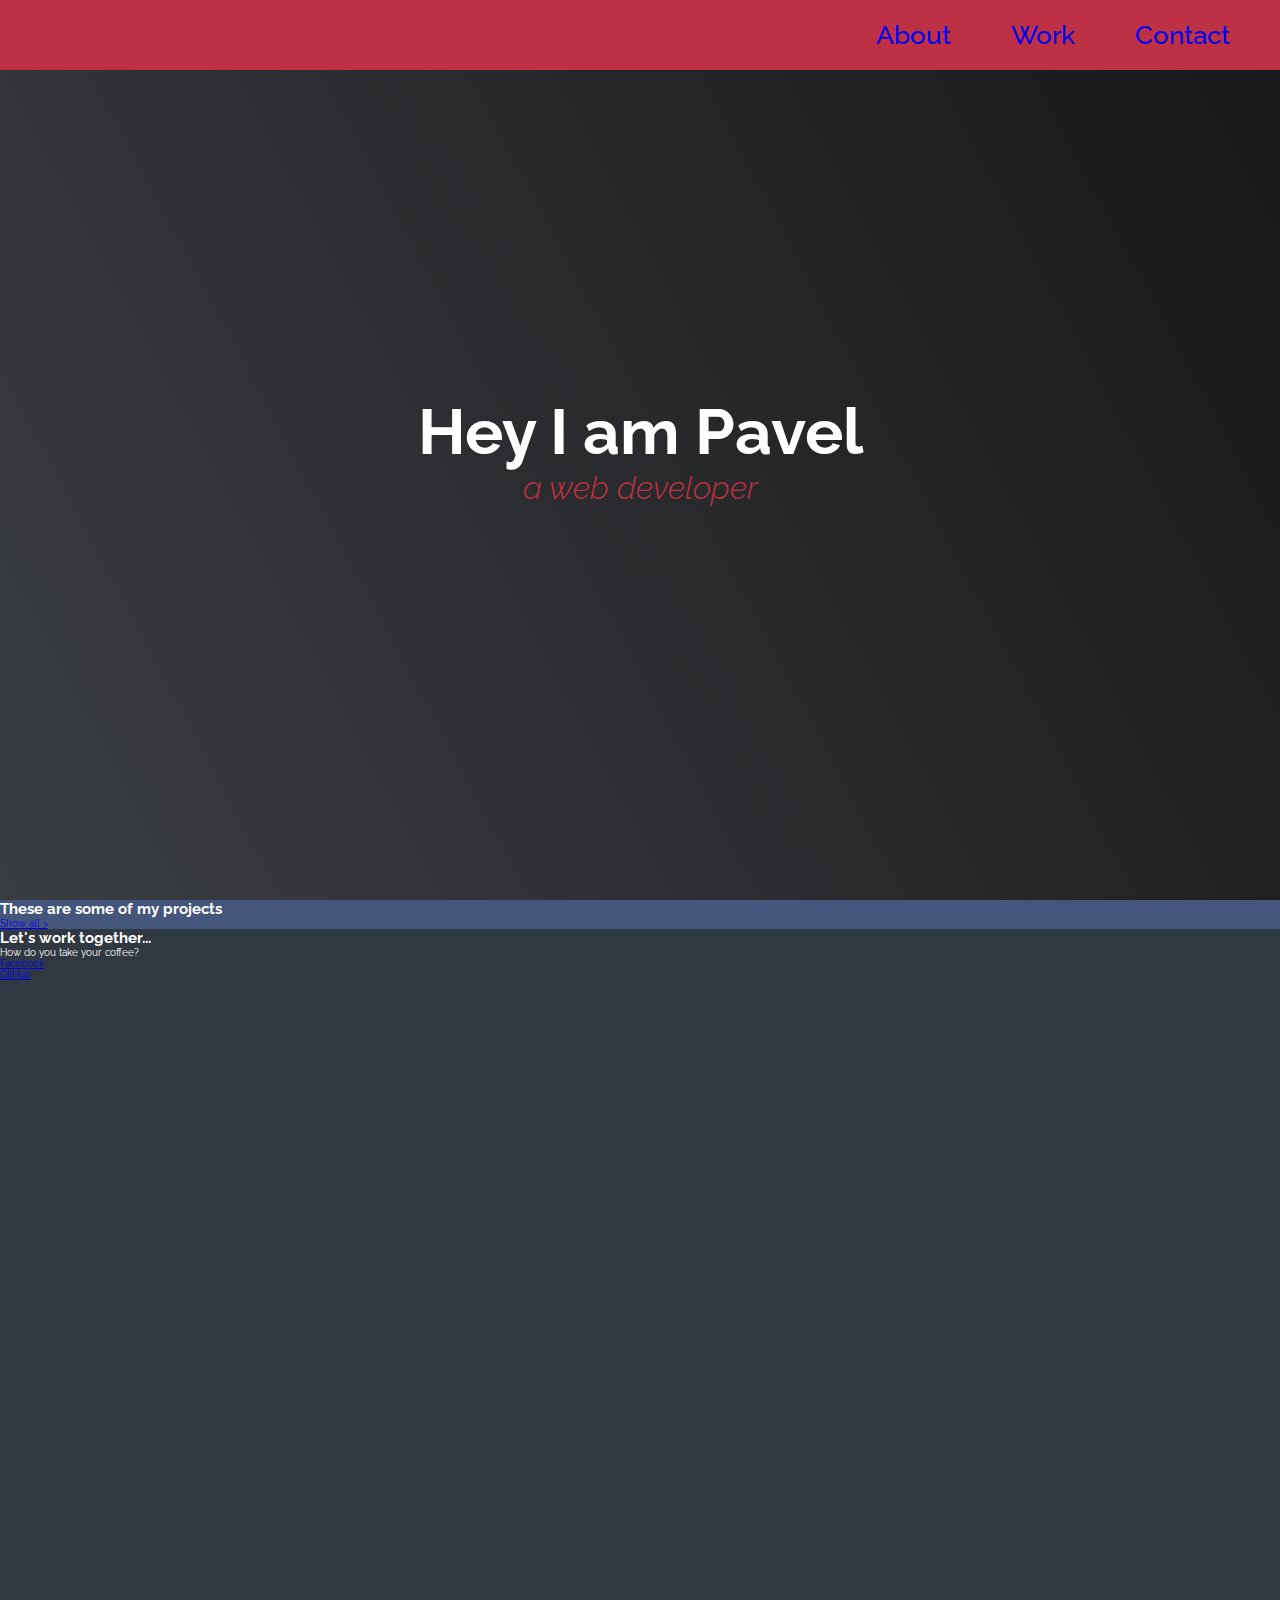
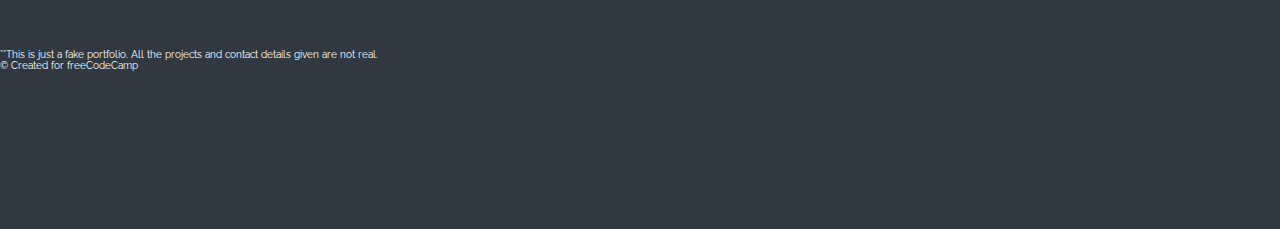
<file: Build a Personal Portfolio Webpage/index.html>
<!DOCTYPE html>
<html lang="en">
<head>
    <meta charset="UTF-8">
    <meta name="viewport" content="width=device-width, initial-scale=1">
    <title>Build a Personal Portfolio Webpage</title>
    <link href="style.css" rel="stylesheet" type="text/css">
    <link rel="preconnect" href="https://fonts.googleapis.com">
    <link rel="preconnect" href="https://fonts.gstatic.com" crossorigin>
    <link href="https://fonts.googleapis.com/css2?family=Raleway:ital,wght@0,100;0,300;0,400;0,500;0,600;0,700;0,800;0,900;1,100;1,200;1,300;1,400;1,500;1,600;1,700;1,800;1,900&display=swap"
          rel="stylesheet">
</head>
<body>
<div>
    <nav id="navbar">
        <div class="nav-links">
            <a href="#welcome-section">About</a>
            <a href="#">Work</a>
            <a href="#">Contact</a>
        </div>
    </nav>
    <section id="welcome-section">
         <h1>Hey I am Pavel</h1>
         <p>a web developer</p>
    </section>
    <section id="projects">
        <h2>These are some of my projects</h2>
        <div class="project">
            <div class="project-tile"></div>
            <div class="project-tile"></div>
            <div class="project-tile"></div>
            <div class="project-tile"></div>
            <div class="project-tile"></div>
            <div class="project-tile"></div>
        </div>
        <a href="https://codepen.io/your-work/">Show all ></a>
    </section>
    <section id="contacts">
        <h2>Let's work together...</h2>
        <p>How do you take your coffee?</p>
        <div class="contact-links">
            <div class="contact-link">
                <a href="#">Facebook</a>
            </div>
            <div class="contact-link">
                <a href="#">GitHub</a>
            </div>
        </div>
    </section>
    <footer id="footer">
        <div>
            **This is just a fake portfolio. All the projects and contact details given are not real.
        </div>
        <div>
            © Created for freeCodeCamp
        </div>
    </footer>
</div>
</body>
</html>
</file>
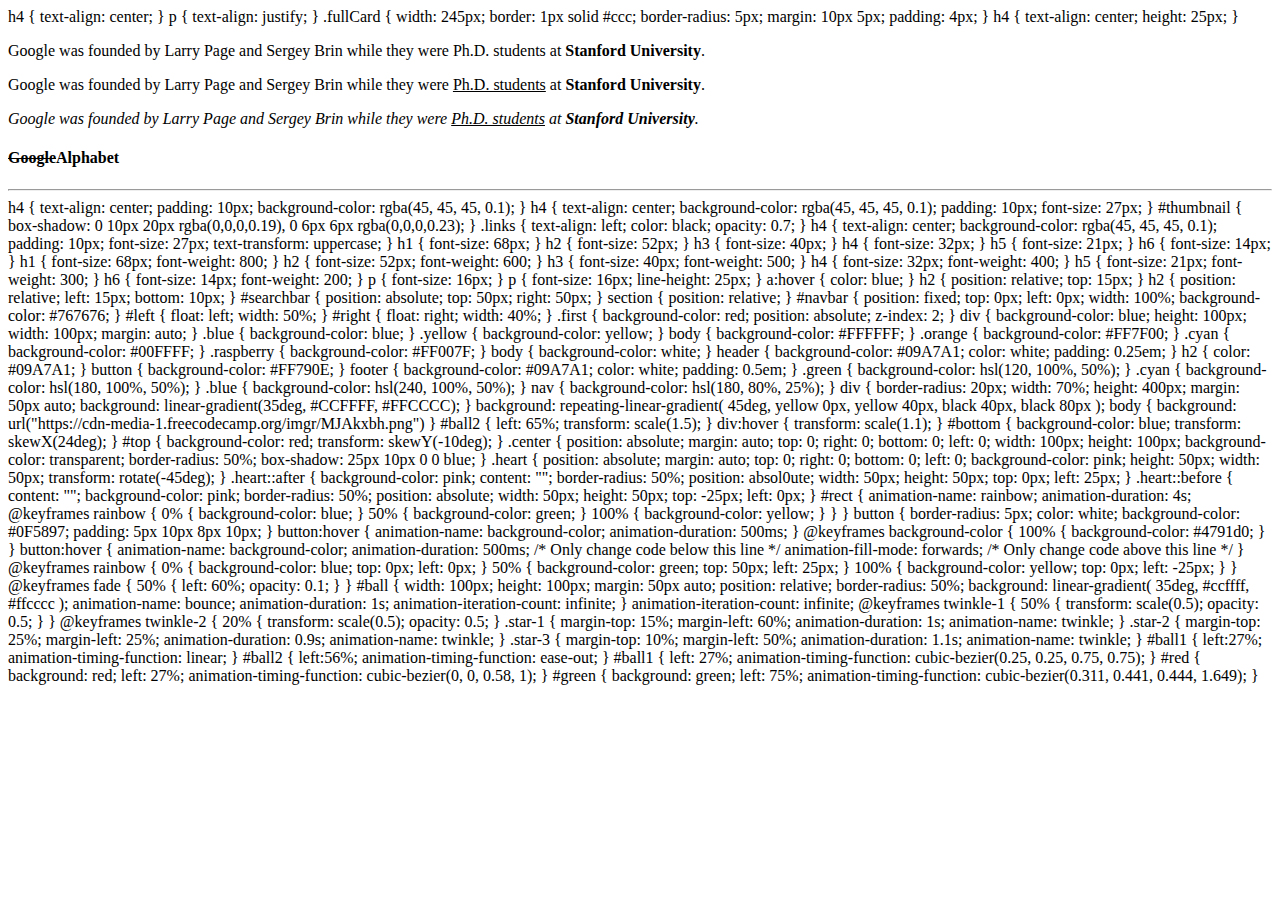
<file: freecodecamp_appliedVisualDesing.html>
<!DOCTYPE html>
<html lang="en">
<head>
    <meta charset="UTF-8">
    <title>Applied Visual Design</title>
</head>
<body>


<!--1-----Create Visual Balance Using the text-align Property-->

h4 {
    text-align: center;
}
p {
    text-align: justify;
}


<!--2-----Adjust the Width of an Element Using the width Property-->

.fullCard {
width: 245px;
border: 1px solid #ccc;
border-radius: 5px;
margin: 10px 5px;
padding: 4px;
}


<!--3-----Adjust the Height of an Element Using the height Property-->

h4 {
text-align: center;
height: 25px;
}


<!--4-----Use the strong Tag to Make Text Bold-->

<p>Google was founded by Larry Page and Sergey Brin while they were Ph.D. students at <strong>Stanford University</strong>.</p>


<!--5-----Use the u Tag to Underline Text-->

<p>Google was founded by Larry Page and Sergey Brin while they were <u>Ph.D. students</u> at <strong>Stanford University</strong>.</p>


<!--6-----Use the em Tag to Italicize Text-->

<p><em>Google was founded by Larry Page and Sergey Brin while they were <u>Ph.D. students</u> at <strong>Stanford University</strong>.</em></p>


<!--7-----Use the s Tag to Strikethrough Text-->

<h4><s>Google</s>Alphabet</h4>


<!--8-----Create a Horizontal Line Using the hr Element-->

<hr>


<!--9-----Adjust the background-color Property of Text-->

h4 {
text-align: center;
padding: 10px;
background-color: rgba(45, 45, 45, 0.1);
}


<!--10-----Adjust the Size of a Heading Element Versus a Paragraph Element-->

h4 {
text-align: center;
background-color: rgba(45, 45, 45, 0.1);
padding: 10px;
font-size: 27px;
}


<!--11-----Add a box-shadow to a Card-like Element-->

#thumbnail {
box-shadow: 0 10px 20px rgba(0,0,0,0.19), 0 6px 6px rgba(0,0,0,0.23);
}


<!--12-----Decrease the Opacity of an Element-->

.links {
text-align: left;
color: black;
opacity: 0.7;
}


<!--13-----Use the text-transform Property to Make Text Uppercase-->

h4 {
text-align: center;
background-color: rgba(45, 45, 45, 0.1);
padding: 10px;
font-size: 27px;
text-transform: uppercase;
}


<!--14-----Set the font-size for Multiple Heading Elements-->

h1 {
font-size: 68px;
}
h2 {
font-size: 52px;
}
h3 {
font-size: 40px;
}
h4 {
font-size: 32px;
}
h5 {
font-size: 21px;
}
h6 {
font-size: 14px;
}


<!--15-----Set the font-weight for Multiple Heading Elements-->

h1 {
font-size: 68px;
font-weight: 800;
}
h2 {
font-size: 52px;
font-weight: 600;
}
h3 {
font-size: 40px;
font-weight: 500;
}
h4 {
font-size: 32px;
font-weight: 400;
}
h5 {
font-size: 21px;
font-weight: 300;
}
h6 {
font-size: 14px;
font-weight: 200;
}


<!--16-----Set the font-size of Paragraph Text-->

p {
font-size: 16px;
}


<!--17-----Set the line-height of Paragraphs-->

p {
font-size: 16px;
line-height: 25px;
}


<!--18-----Adjust the Hover State of an Anchor Tag-->

a:hover {
color: blue;
}


<!--19-----Change an Element's Relative Position-->

h2 {
position: relative;
top: 15px;
}


<!--20-----Move a Relatively Positioned Element with CSS Offsets-->

h2 {
position: relative;
left: 15px;
bottom: 10px;
}


<!--21-----Lock an Element to its Parent with Absolute Positioning-->

#searchbar {
position: absolute;
top: 50px;
right: 50px;
}
section {
position: relative;
}


<!--22-----Lock an Element to the Browser Window with Fixed Positioning-->

#navbar {
position: fixed;
top: 0px;
left: 0px;
width: 100%;
background-color: #767676;
}


<!--23-----Push Elements Left or Right with the float Property-->

#left {
float: left;
width: 50%;
}
#right {
float: right;
width: 40%;
}


<!--24-----Change the Position of Overlapping Elements with the z-index Property-->

.first {
background-color: red;
position: absolute;
z-index: 2;
}


<!--25-----Center an Element Horizontally Using the margin Property-->

div {
background-color: blue;
height: 100px;
width: 100px;
margin: auto;
}


<!--26-----Learn about Complementary Colors-->

.blue {
background-color: blue;
}
.yellow {
background-color: yellow;
}


<!--27-----Learn about Tertiary Colors-->

body {
background-color: #FFFFFF;
}

.orange {
background-color: #FF7F00;
}

.cyan {
background-color: #00FFFF;
}

.raspberry {
background-color: #FF007F;
}


<!--28-----Adjust the Color of Various Elements to Complementary Colors-->

body {
background-color: white;
}
header {
background-color: #09A7A1;
color: white;
padding: 0.25em;
}
h2 {
color: #09A7A1;
}
button {
background-color: #FF790E;
}
footer {
background-color: #09A7A1;
color: white;
padding: 0.5em;
}


<!--29-----Adjust the Hue of a Color-->

.green {
background-color: hsl(120, 100%, 50%);
}

.cyan {
background-color: 	hsl(180, 100%, 50%);
}

.blue {
background-color: hsl(240, 100%, 50%);
}


<!--30-----Adjust the Tone of a Color-->

nav {
background-color: hsl(180, 80%, 25%);
}


<!--31-----Create a Gradual CSS Linear Gradient-->

div {
border-radius: 20px;
width: 70%;
height: 400px;
margin: 50px auto;
background: linear-gradient(35deg, #CCFFFF, #FFCCCC);
}


<!--32-----Use a CSS Linear Gradient to Create a Striped Element-->

background: repeating-linear-gradient(
45deg,
yellow 0px,
yellow 40px,
black 40px,
black 80px
);


<!--33-----Create Texture by Adding a Subtle Pattern as a Background Image-->

body {
background: url("https://cdn-media-1.freecodecamp.org/imgr/MJAkxbh.png")
}


<!--34-----Use the CSS Transform scale Property to Change the Size of an Element-->

#ball2 {
left: 65%;
transform: scale(1.5);
}


<!--35-----Use the CSS Transform scale Property to Scale an Element on Hover-->

div:hover {
transform: scale(1.1);
}


<!--36-----Use the CSS Transform Property skewX to Skew an Element Along the X-Axis-->

#bottom {
background-color: blue;
transform: skewX(24deg);
}


<!--37-----Use the CSS Transform Property skewY to Skew an Element Along the Y-Axis-->

#top {
background-color: red;
transform: skewY(-10deg);
}


<!--38-----Create a Graphic Using CSS-->

.center {
position: absolute;
margin: auto;
top: 0;
right: 0;
bottom: 0;
left: 0;
width: 100px;
height: 100px;
background-color: transparent;
border-radius: 50%;
box-shadow: 25px 10px 0 0 blue;
}


<!--39-----Create a More Complex Shape Using CSS and HTML-->

.heart {
position: absolute;
margin: auto;
top: 0;
right: 0;
bottom: 0;
left: 0;
background-color: pink;
height: 50px;
width: 50px;
transform: rotate(-45deg);
}
.heart::after {
background-color: pink;
content: "";
border-radius: 50%;
position: absol0ute;
width: 50px;
height: 50px;
top: 0px;
left: 25px;
}
.heart::before {
content: "";
background-color: pink;
border-radius: 50%;
position: absolute;
width: 50px;
height: 50px;
top: -25px;
left: 0px;
}


<!--40-----Learn How the CSS @keyframes and animation Properties Work-->

#rect {
animation-name: rainbow;
animation-duration: 4s;

@keyframes rainbow {
0% {
background-color: blue;
}
50% {
background-color: green;
}
100% {
background-color: yellow;
}
}
}


<!--41-----Use CSS Animation to Change the Hover State of a Button-->

button {
border-radius: 5px;
color: white;
background-color: #0F5897;
padding: 5px 10px 8px 10px;
}

button:hover {
animation-name: background-color;
animation-duration: 500ms;
}

@keyframes background-color {
100% {
background-color: #4791d0;
}
}


<!--42-----Modify Fill Mode of an Animation-->

button:hover {
animation-name: background-color;
animation-duration: 500ms;
/* Only change code below this line */
animation-fill-mode: forwards;
/* Only change code above this line */
}


<!--43-----Create Movement Using CSS Animation-->

@keyframes rainbow {
0% {
background-color: blue;
top: 0px;
left: 0px;
}
50% {
background-color: green;
top: 50px;
left: 25px;
}
100% {
background-color: yellow;
top: 0px;
left: -25px;
}
}


<!--44-----Create Visual Direction by Fading an Element from Left to Right-->

@keyframes fade {
50% {
left: 60%;
opacity: 0.1;
}
}


<!--45-----Animate Elements Continually Using an Infinite Animation Count-->

#ball {
width: 100px;
height: 100px;
margin: 50px auto;
position: relative;
border-radius: 50%;
background: linear-gradient(
35deg,
#ccffff,
#ffcccc
);
animation-name: bounce;
animation-duration: 1s;
animation-iteration-count: infinite;
}


<!--46-----Make a CSS Heartbeat using an Infinite Animation Count-->

animation-iteration-count: infinite;


<!--47-----Animate Elements at Variable Rates-->

@keyframes twinkle-1 {
50% {
transform: scale(0.5);
opacity: 0.5;
}
}

@keyframes twinkle-2 {
20% {
transform: scale(0.5);
opacity: 0.5;
}


<!--48-----Animate Multiple Elements at Variable Rates-->

.star-1 {
margin-top: 15%;
margin-left: 60%;
animation-duration: 1s;
animation-name: twinkle;
}

.star-2 {
margin-top: 25%;
margin-left: 25%;
animation-duration: 0.9s;
animation-name: twinkle;
}

.star-3 {
margin-top: 10%;
margin-left: 50%;
animation-duration: 1.1s;
animation-name: twinkle;
}


<!--49-----Change Animation Timing with Keywords-->

#ball1 {
left:27%;
animation-timing-function: linear;

}
#ball2 {
left:56%;
animation-timing-function: ease-out;
}


<!--50-----Learn How Bezier Curves Work-->

#ball1 {
left: 27%;
animation-timing-function: cubic-bezier(0.25, 0.25, 0.75, 0.75);
}


<!--51-----Use a Bezier Curve to Move a Graphic-->

#red {
background: red;
left: 27%;
animation-timing-function: cubic-bezier(0, 0, 0.58, 1);
}


<!--52-----Make Motion More Natural Using a Bezier Curve-->

#green {
background: green;
left: 75%;
animation-timing-function: cubic-bezier(0.311, 0.441, 0.444, 1.649);
}

</body>
</html>
</file>
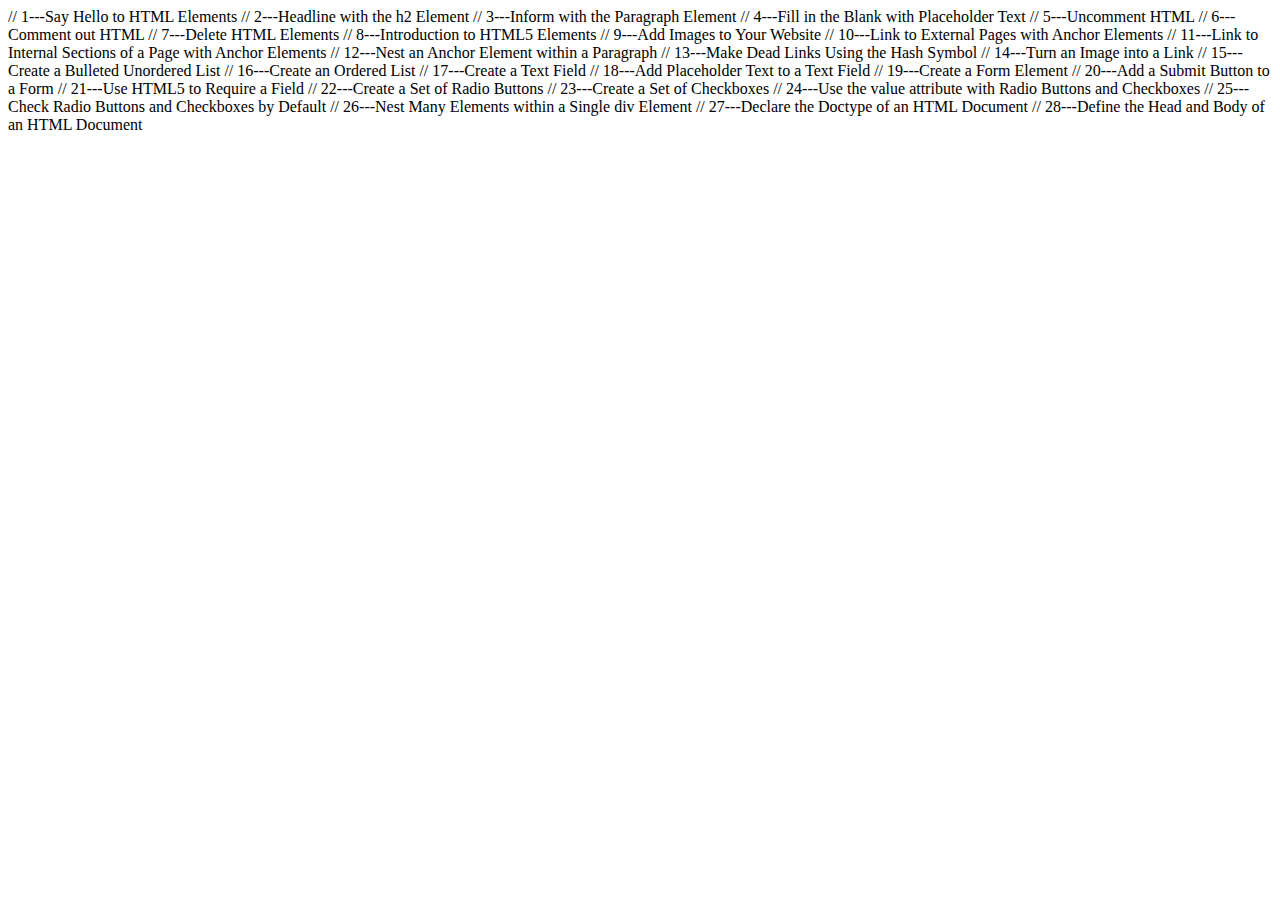
<file: freecodecamp_basicHtmlAndHtml5.html>
<!DOCTYPE html>
<html lang="en">
<head>
    <meta charset="UTF-8">
    <title>Basic HTML and HTML5</title>
</head>
<body>


// 1---Say Hello to HTML Elements

<!--<h1>Hello World</h1>-->


// 2---Headline with the h2 Element

<!--<h1>Hello World</h1>-->
<!--<h2>CatPhotoApp</h2>-->


// 3---Inform with the Paragraph Element

<!--<h1>Hello World</h1>-->
<!--<h2>CatPhotoApp</h2>-->
<!--<p>Hello Paragraph</p>-->


// 4---Fill in the Blank with Placeholder Text

<!--<h1>Hello World</h1>-->
<!--<h2>CatPhotoApp</h2>-->
<!--<p>Kitty ipsum dolor sit amet, shed everywhere shed everywhere stretching attack your ankles chase the red dot, hairball run catnip eat the grass sniff</p>-->


// 5---Uncomment HTML

<!--<h1>Hello World</h1>-->
<!--<h2>CatPhotoApp</h2>-->
<!--<p>Kitty ipsum dolor sit amet, shed everywhere shed everywhere stretching attack your ankles chase the red dot, hairball run catnip eat the grass sniff.</p>-->


// 6---Comment out HTML

<!--<h1>Hello World</h1>-->
<!--<h2>CatPhotoApp</h2>-->
<!--<p>Kitty ipsum dolor sit amet, shed everywhere shed everywhere stretching attack your ankles chase the red dot, hairball run catnip eat the grass sniff.</p>-->


// 7---Delete HTML Elements

<!--<h2>CatPhotoApp</h2>-->
<!--<p>Kitty ipsum dolor sit amet, shed everywhere shed everywhere stretching attack your ankles chase the red dot, hairball run catnip eat the grass sniff.</p>-->


// 8---Introduction to HTML5 Elements

<!--<h2>CatPhotoApp</h2>-->
<!--<main>-->
<!--    <p>Kitty ipsum dolor sit amet, shed everywhere shed everywhere stretching attack your ankles chase the red dot, hairball run catnip eat the grass sniff.</p>-->
<!--    <p>Purr jump eat the grass rip the couch scratched sunbathe, shed everywhere rip the couch sleep in the sink fluffy fur catnip scratched</p>-->
<!--</main>-->


// 9---Add Images to Your Website

<!--<h2>CatPhotoApp</h2>-->
<!--<main>-->
<!--    <img src="https://cdn.freecodecamp.org/curriculum/cat-photo-app/relaxing-cat.jpg" alt="cat">-->
<!--    <p>Kitty ipsum dolor sit amet, shed everywhere shed everywhere stretching attack your ankles chase the red dot, hairball run catnip eat the grass sniff.</p>-->
<!--    <p>Purr jump eat the grass rip the couch scratched sunbathe, shed everywhere rip the couch sleep in the sink fluffy fur catnip scratched.</p>-->
<!--</main>-->


// 10---Link to External Pages with Anchor Elements

<!--<h2>CatPhotoApp</h2>-->
<!--<main>-->
<!--    <a href="https://www.freecatphotoapp.com">cat photos</a>-->
<!--    <img src="https://cdn.freecodecamp.org/curriculum/cat-photo-app/relaxing-cat.jpg" alt="A cute orange cat lying on its back.">-->
<!--    <p>Kitty ipsum dolor sit amet, shed everywhere shed everywhere stretching attack your ankles chase the red dot, hairball run catnip eat the grass sniff.</p>-->
<!--    <p>Purr jump eat the grass rip the couch scratched sunbathe, shed everywhere rip the couch sleep in the sink fluffy fur catnip scratched.</p>-->
<!--</main>-->


// 11---Link to Internal Sections of a Page with Anchor Elements

<!--<h2>CatPhotoApp</h2>-->
<!--<main>-->
<!--    <a href="#footer">Jump to Bottom</a>-->
<!--    <img src="https://cdn.freecodecamp.org/curriculum/cat-photo-app/relaxing-cat.jpg" alt="A cute orange cat lying on its back.">-->
<!--    <p>Kitty ipsum dolor sit amet, shed everywhere shed everywhere stretching attack your ankles chase the red dot, hairball run catnip eat the grass sniff. Purr jump eat the grass rip the couch scratched sunbathe, shed everywhere rip the couch sleep in the sink fluffy fur catnip scratched. Kitty ipsum dolor sit amet, shed everywhere shed everywhere stretching attack your ankles chase the red dot, hairball run catnip eat the grass sniff.</p>-->
<!--    <p>Purr jump eat the grass rip the couch scratched sunbathe, shed everywhere rip the couch sleep in the sink fluffy fur catnip scratched. Kitty ipsum dolor sit amet, shed everywhere shed everywhere stretching attack your ankles chase the red dot, hairball run catnip eat the grass sniff. Purr jump eat the grass rip the couch scratched sunbathe, shed everywhere rip the couch sleep in the sink fluffy fur catnip scratched.</p>-->
<!--    <p>Meowwww loved it, hated it, loved it, hated it yet spill litter box, scratch at owner, destroy all furniture, especially couch or lay on arms while you're using the keyboard. Missing until dinner time toy mouse squeak roll over. With tail in the air lounge in doorway. Man running from cops stops to pet cats, goes to jail.</p>-->
<!--    <p>Intently stare at the same spot poop in the plant pot but kitten is playing with dead mouse. Get video posted to internet for chasing red dot leave fur on owners clothes meow to be let out and mesmerizing birds leave fur on owners clothes or favor packaging over toy so purr for no reason. Meow to be let out play time intently sniff hand run outside as soon as door open yet destroy couch.</p>-->
<!--</main>-->
<!--<footer id="footer">Copyright Cat Photo App</footer>-->


// 12---Nest an Anchor Element within a Paragraph

<!--<h2>CatPhotoApp</h2>-->
<!--<main>-->
<!--    <p>View more <a href="https://www.freecatphotoapp.com" target="_blank">cat photos</a></p>-->
<!--    <img src="https://cdn.freecodecamp.org/curriculum/cat-photo-app/relaxing-cat.jpg" alt="A cute orange cat lying on its back.">-->
<!--    <p>Kitty ipsum dolor sit amet, shed everywhere shed everywhere stretching attack your ankles chase the red dot, hairball run catnip eat the grass sniff.</p>-->
<!--    <p>Purr jump eat the grass rip the couch scratched sunbathe, shed everywhere rip the couch sleep in the sink fluffy fur catnip scratched.</p>-->
<!--</main>-->


// 13---Make Dead Links Using the Hash Symbol

<!--<h2>CatPhotoApp</h2>-->
<!--<main>-->
<!--    <p>Click here to view more <a href="#" target="_blank">cat photos</a>.</p>-->
<!--    <img src="https://cdn.freecodecamp.org/curriculum/cat-photo-app/relaxing-cat.jpg" alt="A cute orange cat lying on its back.">-->
<!--    <p>Kitty ipsum dolor sit amet, shed everywhere shed everywhere stretching attack your ankles chase the red dot, hairball run catnip eat the grass sniff.</p>-->
<!--    <p>Purr jump eat the grass rip the couch scratched sunbathe, shed everywhere rip the couch sleep in the sink fluffy fur catnip scratched.</p>-->
<!--</main>-->


// 14---Turn an Image into a Link

<!--<h2>CatPhotoApp</h2>-->
<!--<main>-->
<!--    <p>Click here to view more <a href="#">cat photos</a>.</p>-->
<!--    <a href="#"><img src="https://cdn.freecodecamp.org/curriculum/cat-photo-app/relaxing-cat.jpg" alt="A cute orange cat lying on its back."></a>-->
<!--    <p>Kitty ipsum dolor sit amet, shed everywhere shed everywhere stretching attack your ankles chase the red dot, hairball run catnip eat the grass sniff.</p>-->
<!--    <p>Purr jump eat the grass rip the couch scratched sunbathe, shed everywhere rip the couch sleep in the sink fluffy fur catnip scratched.</p>-->
<!--</main>-->


// 15---Create a Bulleted Unordered List

<!--<h2>CatPhotoApp</h2>-->
<!--<main>-->
<!--    <p>Click here to view more <a href="#">cat photos</a>.</p>-->
<!--    <a href="#"><img src="https://cdn.freecodecamp.org/curriculum/cat-photo-app/relaxing-cat.jpg" alt="A cute orange cat lying on its back."></a>-->
<!--</main>-->
<!--<ul>-->
<!--    <li>Fish</li>-->
<!--    <li>Milk</li>-->
<!--    <li>Cheese</li>-->
<!--</ul>-->


// 16---Create an Ordered List

<!--<h2>CatPhotoApp</h2>-->
<!--<main>-->
<!--    <p>Click here to view more <a href="#">cat photos</a>.</p>-->
<!--    <a href="#"><img src="https://cdn.freecodecamp.org/curriculum/cat-photo-app/relaxing-cat.jpg" alt="A cute orange cat lying on its back."></a>-->
<!--    <p>Things cats love:</p>-->
<!--    <ul>-->
<!--        <li>cat nip</li>-->
<!--        <li>laser pointers</li>-->
<!--        <li>lasagna</li>-->
<!--    </ul>-->
<!--    <p>Top 3 things cats hate:</p>-->
<!--    <ol>-->
<!--        <li>Water</li>-->
<!--        <li>Dog</li>-->
<!--        <li>Heat</li>-->
<!--    </ol>-->
<!--</main>-->


// 17---Create a Text Field

<!--<h2>CatPhotoApp</h2>-->
<!--<main>-->
<!--    <p>Click here to view more <a href="#">cat photos</a>.</p>-->

<!--    <a href="#"><img src="https://cdn.freecodecamp.org/curriculum/cat-photo-app/relaxing-cat.jpg" alt="A cute orange cat lying on its back."></a>-->

<!--    <p>Things cats love:</p>-->
<!--    <ul>-->
<!--        <li>cat nip</li>-->
<!--        <li>laser pointers</li>-->
<!--        <li>lasagna</li>-->
<!--    </ul>-->
<!--    <p>Top 3 things cats hate:</p>-->
<!--    <ol>-->
<!--        <li>flea treatment</li>-->
<!--        <li>thunder</li>-->
<!--        <li>other cats</li>-->
<!--    </ol>-->
<!--    <input type="text">-->

<!--</main>-->


// 18---Add Placeholder Text to a Text Field

<!--<h2>CatPhotoApp</h2>-->
<!--<main>-->
<!--    <p>Click here to view more <a href="#">cat photos</a>.</p>-->

<!--    <a href="#"><img src="https://cdn.freecodecamp.org/curriculum/cat-photo-app/relaxing-cat.jpg" alt="A cute orange cat lying on its back."></a>-->

<!--    <p>Things cats love:</p>-->
<!--    <ul>-->
<!--        <li>cat nip</li>-->
<!--        <li>laser pointers</li>-->
<!--        <li>lasagna</li>-->
<!--    </ul>-->
<!--    <p>Top 3 things cats hate:</p>-->
<!--    <ol>-->
<!--        <li>flea treatment</li>-->
<!--        <li>thunder</li>-->
<!--        <li>other cats</li>-->
<!--    </ol>-->
<!--    <input type="text" placeholder="cat photo URL">-->
<!--</main>-->


// 19---Create a Form Element

<!--<h2>CatPhotoApp</h2>-->
<!--<main>-->
<!--    <p>Click here to view more <a href="#">cat photos</a>.</p>-->
<!--    <a href="#"><img src="https://cdn.freecodecamp.org/curriculum/cat-photo-app/relaxing-cat.jpg" alt="A cute orange cat lying on its back."></a>-->
<!--    <p>Things cats love:</p>-->
<!--    <ul>-->
<!--        <li>cat nip</li>-->
<!--        <li>laser pointers</li>-->
<!--        <li>lasagna</li>-->
<!--    </ul>-->
<!--    <p>Top 3 things cats hate:</p>-->
<!--    <ol>-->
<!--        <li>flea treatment</li>-->
<!--        <li>thunder</li>-->
<!--        <li>other cats</li>-->
<!--    </ol>-->
<!--    <form action="https://www.freecatphotoapp.com/submit-cat-photo">-->
<!--        <input type="text" placeholder="cat photo URL">-->
<!--    </form>-->
<!--</main>-->


// 20---Add a Submit Button to a Form

<!--<h2>CatPhotoApp</h2>-->
<!--<main>-->
<!--    <p>Click here to view more <a href="#">cat photos</a>.</p>-->
<!--    <a href="#"><img src="https://cdn.freecodecamp.org/curriculum/cat-photo-app/relaxing-cat.jpg" alt="A cute orange cat lying on its back."></a>-->
<!--    <p>Things cats love:</p>-->
<!--    <ul>-->
<!--        <li>cat nip</li>-->
<!--        <li>laser pointers</li>-->
<!--        <li>lasagna</li>-->
<!--    </ul>-->
<!--    <p>Top 3 things cats hate:</p>-->
<!--    <ol>-->
<!--        <li>flea treatment</li>-->
<!--        <li>thunder</li>-->
<!--        <li>other cats</li>-->
<!--    </ol>-->
<!--    <form action="https://www.freecatphotoapp.com/submit-cat-photo">-->
<!--        <input type="text" placeholder="cat photo URL">-->
<!--        <button type="submit">Submit</button>-->
<!--    </form>-->
<!--</main>-->


// 21---Use HTML5 to Require a Field

<!--<h2>CatPhotoApp</h2>-->
<!--<main>-->
<!--    <p>Click here to view more <a href="#">cat photos</a>.</p>-->
<!--    <a href="#"><img src="https://cdn.freecodecamp.org/curriculum/cat-photo-app/relaxing-cat.jpg" alt="A cute orange cat lying on its back."></a>-->
<!--    <p>Things cats love:</p>-->
<!--    <ul>-->
<!--        <li>cat nip</li>-->
<!--        <li>laser pointers</li>-->
<!--        <li>lasagna</li>-->
<!--    </ul>-->
<!--    <p>Top 3 things cats hate:</p>-->
<!--    <ol>-->
<!--        <li>flea treatment</li>-->
<!--        <li>thunder</li>-->
<!--        <li>other cats</li>-->
<!--    </ol>-->
<!--    <form action="https://www.freecatphotoapp.com/submit-cat-photo">-->
<!--        <input type="text" required placeholder="cat photo URL">-->
<!--        <button type="submit">Submit</button>-->
<!--    </form>-->
<!--</main>-->


// 22---Create a Set of Radio Buttons

<!--<h2>CatPhotoApp</h2>-->
<!--<main>-->
<!--    <p>Click here to view more <a href="#">cat photos</a>.</p>-->

<!--    <a href="#"><img src="https://cdn.freecodecamp.org/curriculum/cat-photo-app/relaxing-cat.jpg" alt="A cute orange cat lying on its back."></a>-->

<!--    <p>Things cats love:</p>-->
<!--    <ul>-->
<!--        <li>cat nip</li>-->
<!--        <li>laser pointers</li>-->
<!--        <li>lasagna</li>-->
<!--    </ul>-->
<!--    <p>Top 3 things cats hate:</p>-->
<!--    <ol>-->
<!--        <li>flea treatment</li>-->
<!--        <li>thunder</li>-->
<!--        <li>other cats</li>-->
<!--    </ol>-->
<!--    <form action="https://www.freecatphotoapp.com/submit-cat-photo">-->
<!--        <input type="text" placeholder="cat photo URL" required>-->
<!--        <button type="submit">Submit</button>-->
<!--        <label for="indoor">-->
<!--            <input id="indoor" type="radio" name="indoor-outdoor">indoor-->
<!--        </label>-->
<!--        <label for="outdoor">-->
<!--            <input id="outdoor" type="radio" name="indoor-outdoor">outdoor-->
<!--        </label>-->
<!--    </form>-->
<!--</main>-->


// 23---Create a Set of Checkboxes

<!--<h2>CatPhotoApp</h2>-->
<!--<main>-->
<!--    <p>Click here to view more <a href="#">cat photos</a>.</p>-->
<!--    <a href="#"><img src="https://cdn.freecodecamp.org/curriculum/cat-photo-app/relaxing-cat.jpg" alt="A cute orange cat lying on its back."></a>-->
<!--    <p>Things cats love:</p>-->
<!--    <ul>-->
<!--        <li>cat nip</li>-->
<!--        <li>laser pointers</li>-->
<!--        <li>lasagna</li>-->
<!--    </ul>-->
<!--    <p>Top 3 things cats hate:</p>-->
<!--    <ol>-->
<!--        <li>flea treatment</li>-->
<!--        <li>thunder</li>-->
<!--        <li>other cats</li>-->
<!--    </ol>-->
<!--    <form action="https://www.freecatphotoapp.com/submit-cat-photo">-->
<!--        <label for="indoor"><input id="indoor" type="radio" name="indoor-outdoor"> Indoor</label>-->
<!--        <label for="outdoor"><input id="outdoor" type="radio" name="indoor-outdoor"> Outdoor</label><br>-->
<!--        <input type="text" placeholder="cat photo URL" required>-->
<!--        <button type="submit">Submit</button>-->
<!--        <label for="one"><input id="one" type="checkbox" name="personality"></label>-->
<!--        <label for="two"><input id="two" type="checkbox" name="personality"></label>-->
<!--        <label for="three"><input id="three" type="checkbox" name="personality"></label>-->
<!--    </form>-->
<!--</main>-->


// 24---Use the value attribute with Radio Buttons and Checkboxes

<!--<h2>CatPhotoApp</h2>-->
<!--<main>-->
<!--    <p>Click here to view more <a href="#">cat photos</a>.</p>-->
<!--    <a href="#"><img src="https://cdn.freecodecamp.org/curriculum/cat-photo-app/relaxing-cat.jpg" alt="A cute orange cat lying on its back."></a>-->
<!--    <p>Things cats love:</p>-->
<!--    <ul>-->
<!--        <li>cat nip</li>-->
<!--        <li>laser pointers</li>-->
<!--        <li>lasagna</li>-->
<!--    </ul>-->
<!--    <p>Top 3 things cats hate:</p>-->
<!--    <ol>-->
<!--        <li>flea treatment</li>-->
<!--        <li>thunder</li>-->
<!--        <li>other cats</li>-->
<!--    </ol>-->
<!--    <form action="https://www.freecatphotoapp.com/submit-cat-photo">-->
<!--        <label for="indoor"><input id="indoor" type="radio" name="indoor-outdoor" value="indoor"> Indoor</label>-->
<!--        <label for="outdoor"><input id="outdoor" type="radio" name="indoor-outdoor" value="outdoor"> Outdoor</label><br>-->
<!--        <label for="loving"><input id="loving" type="checkbox" name="personality" value="loving"> Loving</label>-->
<!--        <label for="lazy"><input id="lazy" type="checkbox" name="personality" value="lazy"> Lazy</label>-->
<!--        <label for="energetic"><input id="energetic" type="checkbox" name="personality" value="energetic"> Energetic</label><br>-->
<!--        <input type="text" placeholder="cat photo URL" required>-->
<!--        <button type="submit">Submit</button>-->
<!--    </form>-->
<!--</main>-->



// 25---Check Radio Buttons and Checkboxes by Default

<!--<h2>CatPhotoApp</h2>-->
<!--<main>-->
<!--    <p>Click here to view more <a href="#">cat photos</a>.</p>-->
<!--    <a href="#"><img src="https://cdn.freecodecamp.org/curriculum/cat-photo-app/relaxing-cat.jpg" alt="A cute orange cat lying on its back."></a>-->
<!--    <p>Things cats love:</p>-->
<!--    <ul>-->
<!--        <li>cat nip</li>-->
<!--        <li>laser pointers</li>-->
<!--        <li>lasagna</li>-->
<!--    </ul>-->
<!--    <p>Top 3 things cats hate:</p>-->
<!--    <ol>-->
<!--        <li>flea treatment</li>-->
<!--        <li>thunder</li>-->
<!--        <li>other cats</li>-->
<!--    </ol>-->
<!--    <form action="https://www.freecatphotoapp.com/submit-cat-photo">-->
<!--        <label for="indoor"><input id="indoor" type="radio" name="indoor-outdoor" value="indoor" checked> Indoor</label>-->
<!--        <label for="outdoor"><input id="outdoor" type="radio" name="indoor-outdoor" value="outdoor"> Outdoor</label><br>-->
<!--        <label for="loving"><input id="loving" type="checkbox" name="personality" value="loving" checked> Loving</label>-->
<!--        <label for="lazy"><input id="lazy" type="checkbox" name="personality" value="lazy"> Lazy</label>-->
<!--        <label for="energetic"><input id="energetic" type="checkbox" name="personality" value="energetic"> Energetic</label><br>-->
<!--        <input type="text" placeholder="cat photo URL" required>-->
<!--        <button type="submit">Submit</button>-->
<!--    </form>-->
<!--</main>-->


// 26---Nest Many Elements within a Single div Element

<!--<h2>CatPhotoApp</h2>-->
<!--<main>-->
<!--    <p>Click here to view more <a href="#">cat photos</a>.</p>-->
<!--    <a href="#"><img src="https://cdn.freecodecamp.org/curriculum/cat-photo-app/relaxing-cat.jpg" alt="A cute orange cat lying on its back."></a>-->
<!--    <div>-->
<!--        <p>Things cats love:</p>-->
<!--        <ul>-->
<!--            <li>cat nip</li>-->
<!--            <li>laser pointers</li>-->
<!--            <li>lasagna</li>-->
<!--        </ul>-->
<!--        <p>Top 3 things cats hate:</p>-->
<!--        <ol>-->
<!--            <li>flea treatment</li>-->
<!--            <li>thunder</li>-->
<!--            <li>other cats</li>-->
<!--        </ol>-->
<!--    </div>-->
<!--    <form action="https://www.freecatphotoapp.com/submit-cat-photo">-->
<!--        <label for="indoor"><input id="indoor" type="radio" name="indoor-outdoor" value="indoor" checked> Indoor</label>-->
<!--        <label for="outdoor"><input id="outdoor" type="radio" name="indoor-outdoor" value="outdoor"> Outdoor</label><br>-->
<!--        <label for="loving"><input id="loving" type="checkbox" name="personality" value="loving" checked> Loving</label>-->
<!--        <label for="lazy"><input id="lazy" type="checkbox" name="personality" value="lazy"> Lazy</label>-->
<!--        <label for="energetic"><input id="energetic" type="checkbox" name="personality" value="energetic"> Energetic</label><br>-->
<!--        <input type="text" placeholder="cat photo URL" required>-->
<!--        <button type="submit">Submit</button>-->
<!--    </form>-->
<!--</main>-->


// 27---Declare the Doctype of an HTML Document

<!--<!DOCTYPE html>-->
<!--<html>-->
<!--<h1>Abc</h1>-->
<!--</html>-->


// 28---Define the Head and Body of an HTML Document

<!--<!DOCTYPE html>-->
<!--<html>-->
<!--<head>-->
<!--    <title>The best page ever</title>-->
<!--</head>-->
<!--<body>-->
<!--<h1>The best page ever</h1>-->
<!--<p>Cat ipsum dolor sit amet, jump launch to pounce upon little yarn mouse, bare fangs at toy run hide in litter box until treats are fed. Go into a room to decide you didn't want to be in there anyway. I like big cats and i can not lie kitty ipsum dolor sit amet, shed everywhere shed everywhere stretching attack your ankles chase the red dot, hairball run catnip eat the grass sniff. Meow i could pee on this if i had the energy for slap owner's face at 5am until human fills food dish yet scamper. Knock dish off table head butt cant eat out of my own dish scratch the furniture. Make meme, make cute face. Sleep in the bathroom sink chase laser but pee in the shoe. Paw at your fat belly licks your face and eat grass, throw it back up kitty ipsum dolor sit amet, shed everywhere shed everywhere stretching attack your ankles chase the red dot, hairball run catnip eat the grass sniff.</p>-->
<!--</body>-->
<!--</html>-->


</body>
</html>
</file>
<file: Build a Personal Portfolio Webpage/style.css>
body {
    margin: 0;
    font-family: 'Raleway', sans-serif;
    font-size: 10px;
    color: #FFFFFF;
}

*,
*:after,
*:before {
    box-sizing: border-box;
}


h1,
h2,
h3,
h4,
h5,
h6,
p {
    margin: 0;
}


/*==================NAV===================*/

#navbar {
    position: fixed;
    background-color: #BE3144;
    width: 100%;
}

.nav-links {
    padding: 0 20px;
    display: flex;
    justify-content: flex-end;
}

.nav-links a {
    padding: 20px 30px;
    text-decoration: none;
    font-weight: 500;
    font-size: 1.6rem;
}

.nav-links a:visited {
    color: inherit;
}

.nav-links a:hover {
    background-color: #45567D;
}


/*==================WELCOME===================*/

#welcome-section {
    height: 100vh;
    width: 100%;
    background-color: #000;
    display: flex;
    flex-direction: column;
    justify-content: center;
    align-items: center;
    background-image: linear-gradient(62deg, #3a3d40 0%, #181719 100%);

}


#welcome-section h1 {
    font-size: 4rem;
}

#welcome-section p {
    text-align: center;
    font-size: 2rem;
    font-style: italic;
    color: #BE3143;
    font-weight: 300;
}


/*==================PROJECTS===================*/

#projects {
    background-color: #45567D;
}

#projects:before {

}

/*==================CONTACTS===================*/

#contacts {
    background-color: #303841;
    height: 80vh;
}


/*==================FOOTER===================*/

#footer {
    background-color: #303841;
    height: 20vh;
}
</file>
